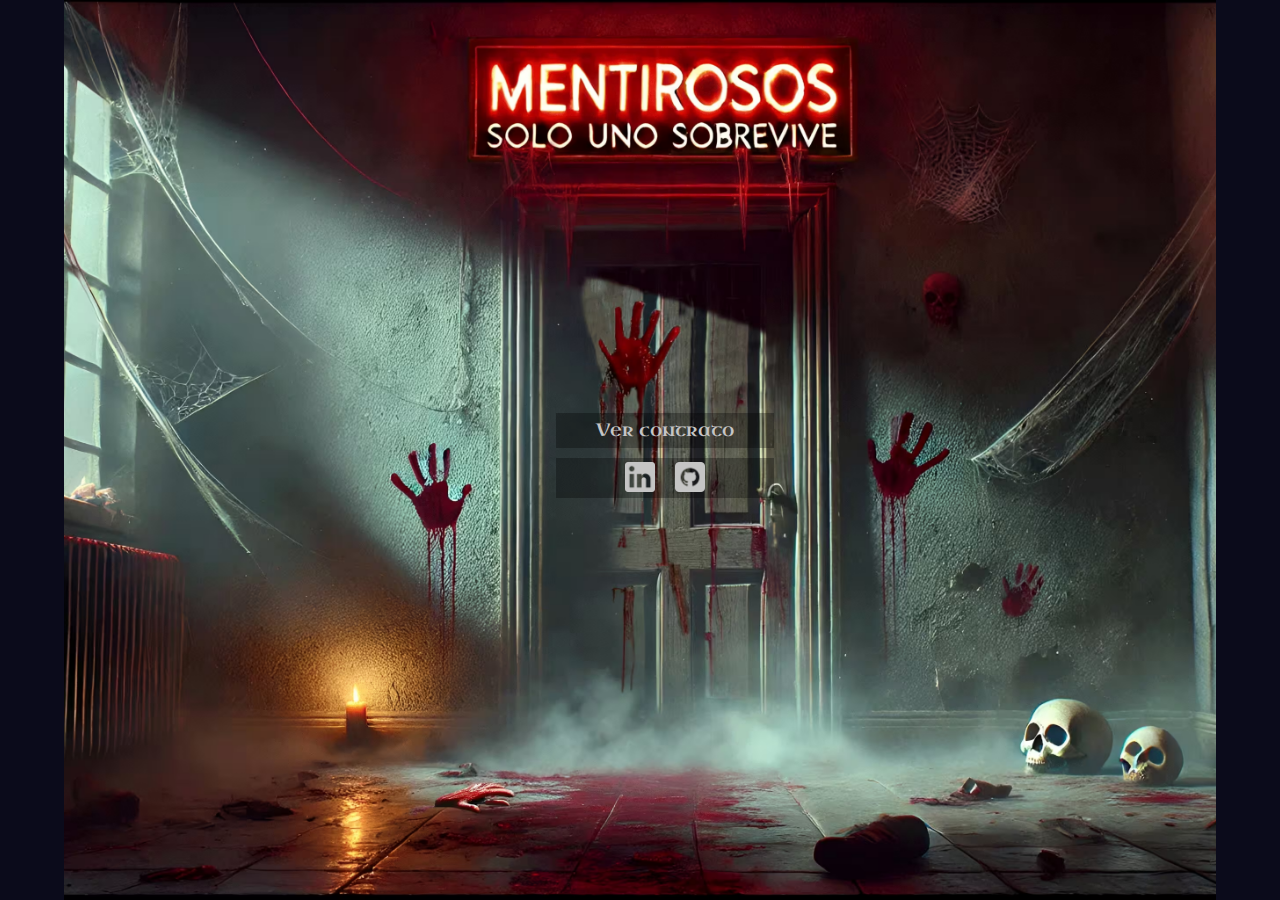
<file: index.html>
<!DOCTYPE html>
<html lang="en">
<head>
    <meta charset="UTF-8">
    <meta name="viewport" content="width=device-width, initial-scale=1.0">
    <link rel="stylesheet" href="css/style.css">
    <link rel="preconnect" href="https://fonts.googleapis.com">
    <link rel="preconnect" href="https://fonts.gstatic.com" crossorigin>
    <link href="https://fonts.googleapis.com/css2?family=Uncial+Antiqua&display=swap" rel="stylesheet">

    <link rel="preconnect" href="https://fonts.googleapis.com">
    <link rel="preconnect" href="https://fonts.gstatic.com" crossorigin>
    <link href="https://fonts.googleapis.com/css2?family=Dancing+Script:wght@400..700&family=Montserrat:ital,wght@0,100..900;1,100..900&display=swap" rel="stylesheet">
    <link rel="icon" href="../images/icon.ico" type="image/x-icon">
    <title>Mentiroso - Menú</title>
</head>
<body>
    <main id="main" class="main-menu">
        <div id="fondoNuevo" class="fondo">
            <div id="botones" class="botones-menu">
                <div id="btn-jugar" class="fondo-btn">
                    <p id="jugar">Jugar</p>
                </div>
                <div id="btn-contrato" class="fondo-btn">                   
                    <p id="como-jugar">Ver contrato</p>
                </div> 
                <div class="fondo-btn redes-btn">                   
                    <a id="linkedin-btn" href="https://www.linkedin.com/in/santiago-santos-05b102237/" target="_blank" >
                        <img  src="images/linkedin.png" alt="icono-linkedin" >
                    </a>

                    <a id="github-btn" href="https://github.com/San73-S/San73-S.github.io" target="_blank" >
                        <img src="images/github.png" alt="icono-github" >
                    </a>
                </div>               
            </div>  
            <div id="instructivo" class="instrucciones">
                <div id="cerrar">
                    <p>Contrato</p>
                    <img src="images/cerrar.png" alt="">
                </div>
                <div><p>En este juego de cartas 1vs1, solo sobrevivirá uno. <br>El objetivo del juego es descubrir si tu oponente está mintiendo. <br>Ya que deberan tirar cartas de la figura que toque en la ronda. <br>Pero ojo! que no siempre tendrán cartas de la figura seleccionada para tirar. 
                <br>Que no te atrapen mintiendo, o <i>perderás</i> una de tus vidas... o quizás, <i>tu vida</i>  literalmente.</p>
                <p class="msj"><br>Pulsa <i>'Espacio'</i> para acusar a tu oponente de <i>Mentiroso</i>.</p>
                </div>
                <div>
                    <form action="">
                        <input id="nombre-jugador" type="text" placeholder="Santos">
                        <button id="btn-form" >Firmar</button>
                    </form>
                </div>
            </div>          
        </div>

        <div id="carga" class="pantalla-carga">
            <img src="images/tambo2.gif" alt="">
            
            <p>- Debes estar muy necesitado de dinero para presentarte aquí. ¿Ya leíste el contrato? <br>No te puedo dejar salir si no ganas. Pero, si lo logras, la recompensa será tuya. <br>Solo tendrás que <i>ocuparte</i> de ella...</p>

            <button id="comenzar"><a href="html/mentiroso.html">+ Sí, estoy listo.</a></button>
        </div>
        
    </main>
    <audio id="efectos-sonido" src=""></audio>
    <audio id="ambiente" src="audio/ambiente1.mp3"></audio>
    <script src="js/index.js"></script>
</body>
</html>
</file>
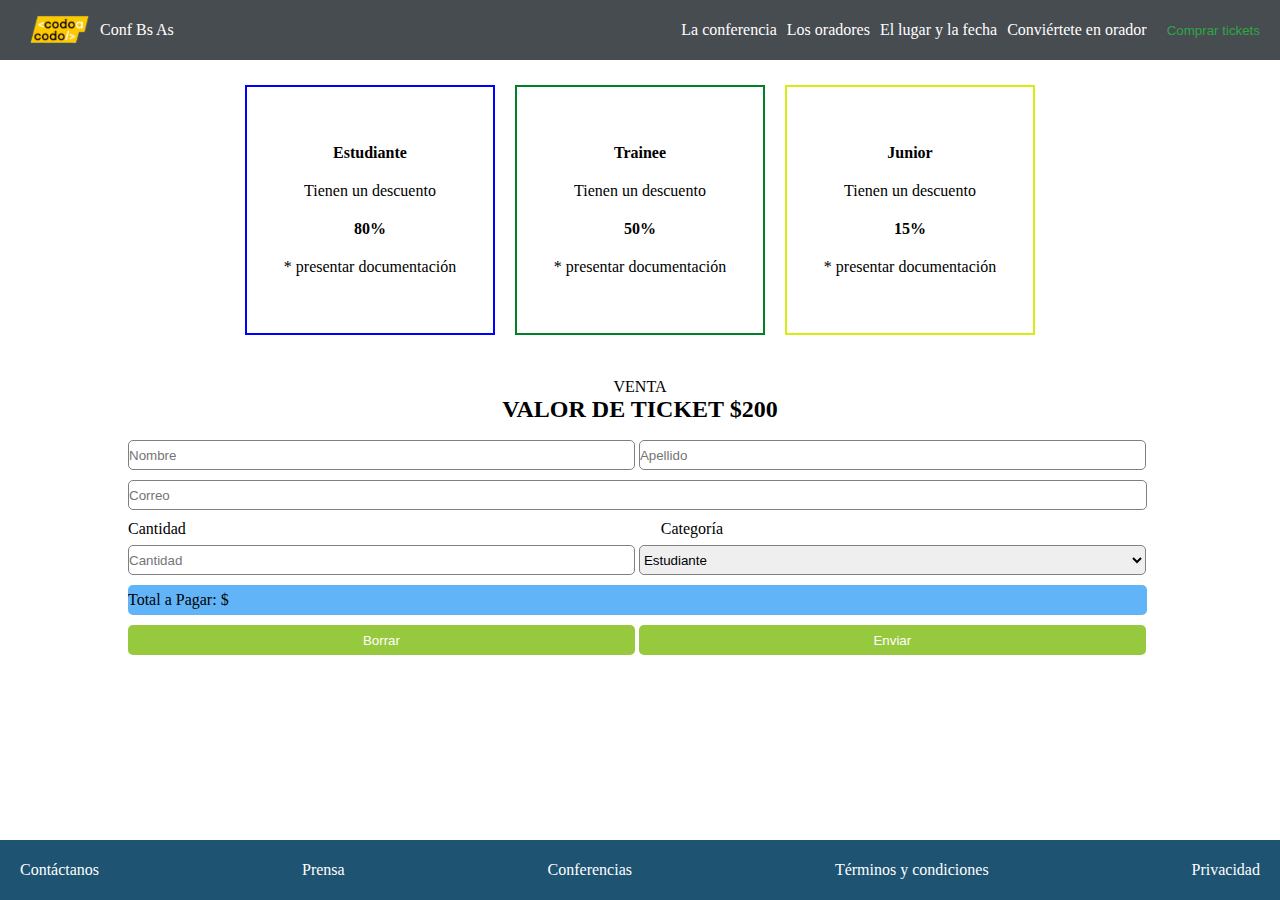
<file: tickets.html>
<!DOCTYPE html>
<html lang="en">
<head>
    <meta charset="UTF-8">
    <meta name="viewport" content="width=device-width, initial-scale=1.0">
    <title>Comprar tickets</title>
    <link rel="stylesheet" href="styleTickets.css">
</head>
<body>
    <div class="contenedor">
        <header>
            <div class="logo">
                <img src="images/codoacodo.png" alt="">
                <p><a href="index.html">Conf Bs As</a></p>
            </div>
            <nav>
                <ul>
                    <li><a href="index.html">La conferencia</a></li>
                    <li><a href="index.html">Los oradores</a></li>
                    <li><a href="index.html">El lugar y la fecha</a></li>
                    <li><a href="index.html">Conviértete en orador</a></li>
                </ul>
                <button>Comprar tickets</button>
            </nav>
        </header>
        <div class="descuentos">
            <div class="estudiante">
                <h4>Estudiante</h4>
                <p>Tienen un descuento</p>
                <h4>80%</h4>
                <p>* presentar documentación</p>
            </div>
            <div class="Trainee">
                <h4>Trainee</h4>
                <p>Tienen un descuento</p>
                <h4>50%</h4>
                <p>* presentar documentación</p>
            </div>
            <div class="Junior">
                <h4>Junior</h4>
                <p>Tienen un descuento</p>
                <h4>15%</h4>
                <p>* presentar documentación</p>
            </div>
        </div>
        <div class="venta">
            <p>VENTA</p>
            <h2>VALOR DE TICKET $200</h2>
        </div>
        <div class="datos">
            <form action="">
                <div class="nombreyapellido">
                    <input type="text" placeholder="Nombre" id="nombre">
                    <input type="text" placeholder="Apellido" id="apellido">
                </div>
                <input type="email" placeholder="Correo" id="correo">
                <div class="cantycat">
                    <label for="cantidad">Cantidad</label>
                    <label for="categoria">Categoría</label>
                </div>
                <div class="categoria">
                    <input type="number" id="cantidad" name="cantidad" placeholder="Cantidad">
                    <select name="categoria" id="categoria">
                        <option value="Estudiante">Estudiante</option>
                        <option value="Trainee">Trainee</option>
                        <option value="Junior">Junior</option>
                    </select>
                </div>
                <div class="total"><p id="total">Total a Pagar: $</p></div>
                <input type="reset" value="Borrar" onclick="borrarContenido()">
                <button onclick="obtenerValores()" class="boton">Enviar</button>
            </form>
            
        </div>


        <footer>
            <a href="#">Contáctanos</a>
            <a href="#">Prensa</a>
            <a href="#">Conferencias</a>
            <a href="#">Términos y condiciones</a>
            <a href="#">Privacidad</a>
        </footer>


    </div>

    <script src="script.js"></script>
</body>
</html>
</file>
<file: css/style.css>
.uncial-antiqua-regular {
    font-family: "Uncial Antiqua", system-ui;
    font-weight: 400;
    font-style: normal;
}  

.dancing-script {
    font-family: "Dancing Script", cursive;
    font-optical-sizing: auto;
    font-weight: 500;
    font-style: normal;
}


*{
    padding: 0;
    margin: 0;
}

.main-menu{
    width: 100vw;
    height: 100vh;
    display: flex;
    justify-content: center;
    background-color: #0b0b1b;
    overflow: hidden;
}

.fondo{
    width: 90%;
    background-image: url("../images/menuFondo1.avif");
    background-size: cover;
    background-repeat: no-repeat;
    background-position: center;  
    display: flex;
    justify-content: center;
    align-items: center;
    transform-origin: center center;
}


.botones-menu{
    margin-left:49px;
    width: 218px;
}

.fondo-btn{
    height: 35px;
    background-color: rgba(0, 0, 0, 0.3);
    margin-top: 10px;
    display: flex;
    justify-content: center;
    align-items: center;
}

.fondo-btn:first-child{
    display: none;
}

.fondo-btn p{
    text-decoration: none;
    color: #c5c5c5;
    font-size: 18px;
    font-family: "Uncial Antiqua", system-ui;
    position: relative;
    z-index: 20;
}

.redes-btn{
    height: 40px; 
    gap: 20px;
}

.fondo-btn img{
    margin-top: 3px;
    width: 30px;
}

.fondo-btn img:hover{
    scale: 1.1;
}

.fondo-btn p:hover{
    scale: 1.1;
    cursor: pointer;
}

.instrucciones{
    width: 320px;
    padding: 15px;
    border-radius: 15px;
    z-index: 50;
    margin-left:49px;
    background-color: #0b0b1bb7;      
    color: #c5c5c5;
    display: none;
    flex-direction: column;
    justify-content: space-between;
    align-items: center;
    box-sizing: border-box;  
    position: absolute;   
    border: 1px solid #79797979;
    box-shadow: 0px 0px 100px #000000;
    animation: zoomInsAbrir 1s ease-in forwards;
}

.instrucciones p{
    font-family: Georgia, 'Times New Roman', Times, serif;
    font-weight: 300;
    font-size: 16px;
    text-align: left;
    line-height: 1.3;
    text-shadow: 2px 1px 2px black;
}

.instrucciones p i{
    color: rgb(197, 27, 27);
    font-weight: 600;
}

.msj i{
    color: rgb(248, 165, 40) !important; 
    font-weight: 600;
}

.msj i:last-child{
    font-family: "Uncial Antiqua", system-ui;
    letter-spacing: 2px;
}

#cerrar{
    align-self: flex-end;
    width:65%;
    display: flex;
    justify-content: space-between;    
}

#cerrar p{
    height: 30px;
    font-family: "Dancing Script", cursive;
    font-size: 25px;
    letter-spacing: 2px;  
    text-shadow: 1px 1px 3px rgb(197, 27, 27);  
    border-bottom: 1px solid red;
    margin-bottom: 5px;    
}

#cerrar img{
    width: 15px;
    height: 15px;
    cursor: pointer;
}

form input{
    width: 110px;
    background-color: rgba(0, 0, 0, 0);
    border: none;
    border-bottom: 1px solid rgb(139, 139, 139);
    color: rgb(197, 27, 27);
    font-family: "Dancing Script", cursive;
    font-size: 25px;
    text-align: center;
    border-radius: 5px;
}

input:focus{
    outline: none;
}

.incompleto{
    outline: 1px solid red;
}

form button{
    width: 70px;
    height: 20px;
    border: none;
    border-radius: 3px;
    font-weight: bold;
    cursor: pointer;
    margin: 10px;
    background-color: #b0b0b0;
}

form button:hover{
    background-color: white;
}

@keyframes zoomCentro{
    0% {
        transform: scale(1);
        opacity: 1;
        transform-origin: center center;
    }
    100% {
        transform: scale(3);
        opacity: 0;
        transform-origin: center center;
    }
}

@keyframes zoomInsAbrir{
    0% {
        transform: scale(0.5);
        opacity: 0;
        transform-origin: center center;
    }
    100% {
        transform: scale(1.5);
        opacity: 1;
        transform-origin: center center;
    }
}

@keyframes zoomInsCerrar{
    0% {
        transform: scale(1.5);
        opacity: 1;
        transform-origin: center center;
    }
    100% {
        transform: scale(0.5);
        opacity: 0;
        transform-origin: center center;
    }
}

.zoom{
    animation: zoomCentro 3s ease-in-out forwards;
}

.pantalla-carga{
    display: none;
    width: 90%;
    height: 65vh;
    position: absolute;
    z-index: 5;
    flex-direction: column;
    justify-content: space-evenly;
    align-items: center;
}

.pantalla-carga button{
    width: 250px;
    height: 40px;
    display: inline;
    opacity: 0;
    background-color: #b0b0b0;
    border: none;
    border-radius: 5px;
}

.pantalla-carga button a{
    font-size: 20px;
    text-decoration: none;
    color: #0b0b1b;
    padding: 10px 29px;
    margin-left: -6px;
}

.pantalla-carga button:hover{
    border: 1px solid #b0b0b0;
    background-color: #0b0b1b;
}

.pantalla-carga button a:hover{
    color: #b0b0b0;
    opacity: 1;
}

.pantalla-carga img{
    width: 100px;
    animation: girar 6s linear infinite;   
    animation-delay: 1s; 
}

.pantalla-carga p{
    font-size: 20px;
    color: #c5c5c5;
    font-family: Georgia, 'Times New Roman', Times, serif;
    font-weight: 300;
}

.pantalla-carga p i{
    color: rgb(197, 27, 27);
}

@keyframes girar {
    0% {
        transform: rotate(0deg);
    }
    100% {
        transform: rotate(360deg);
    }
}











/*ESTILOS PAGINA DEL JUEGO*/


#fondo-main{
    height: 100vh;

    display: grid;
    grid-template-columns: 100px 1fr 500px 1fr 100px;
    grid-template-rows: 100px 1fr .7fr 1fr;

    background-image: url(../images/fondo1.avif);
    background-size: cover;
    background-position: bottom;
    overflow: hidden;
}

.menu{
    grid-column: 1/2;
    display: flex;
    justify-content: center;
    align-items: center;
}

.menu img{
    width: 45PX;
    cursor: pointer;
}


.container-cartas-rival{
    grid-column: 3/4;
    grid-row: 2;
    position: relative;
    display: flex;
    flex-direction: column;
    justify-content: end;
    align-items: center;
}

.container-vidas-rival{
    grid-column: 4/5;
    grid-row: 2;
    display: flex;
    flex-direction: column;
    justify-content: end;
    align-items: start;
    gap: 10px;
}

.container-vidas-rival p{
    width: 220px;
    color: white;
    font-size: 35px;
    font-weight: bold;
    font-family: Cambria, Cochin, Georgia, Times, 'Times New Roman', serif;
    border-bottom: 2px solid rgba(204, 199, 199, 0.45);
}

.icono-vida-rival, .icono-vida-propias{
    width: 40px;
} 

.container-palo{
    grid-column: 2/3;
    grid-row: 3;
    display: flex;
    justify-content: end;
    align-items: end;
}

.container-mazo{
    grid-column: 3/4;
    grid-row: 3;
    display: flex;
    justify-content: center;
    align-items: end;
    position: relative;
}

#carta-mazo{
    width: 90px;
    display: none;
    object-fit: cover;
    z-index: 20;
}

.levantar{
    transform: rotateX(90deg); 
    animation: levantar 2s ease-out forwards;
}

.rotar{
    animation: rotarY 2.5s ease-out forwards;
}


#container-texto {
    position: absolute; 
    top: 50%;
    left: 50%; 
    transform: translate(-50%, -50%); 
    z-index: 30;
}

#container-texto h1{
    font-size: 10px;
    letter-spacing: 5px;
    color: white;
    text-shadow: 1px 0px 0 black;
    opacity: 0;
}

.container-vidas-propias{
    grid-column: 2/3;
    grid-row: 4;
    display: flex;
    flex-direction: column;
    justify-content: end;
    align-items: center;
    gap: 10px;
    margin-bottom: 15px;
}

.container-vidas-propias p{
    width: 220px;
    color: white;
    font-size: 35px;
    font-weight: bold;
    font-family: Cambria, Cochin, Georgia, Times, 'Times New Roman', serif;
    border-bottom: 2px solid rgba(204, 199, 199, 0.45);
}

.container-cartas-propias{
    grid-column: 3/4;
    grid-row: 4;
    position: relative;
    display: flex;
    justify-content: center;
    align-items: center;
    top: 15%;
}

.container-leyenda{
    grid-column: 4/6;
    grid-row: 4;
    display: flex;
    justify-content: start;
    align-items: end;
}

.leyenda-fondo{
    width: 100%;
    height: 40px;
    display: flex;
    justify-content: center;
    align-items: center;
    clip-path: polygon(0 0, 100% 0, 100% 100%, 50px 100%);
    background-color: rgba(0, 0, 0, 0.48);    
}

.container-leyenda p{
    color: white;  
    margin-left: 15px; 
    font-family: Cambria, Cochin, Georgia, Times, 'Times New Roman', serif;
}

.cartas-rival{
    display: inline;
    position: absolute;   
    width: 65px;
    height: 115px;
}

.cartas-rival:first-child{
    z-index: 10;
    left: 29.5%;   
    animation: mover-primer-carta-rival 3s ease-in-out forwards;
}

.cartas-rival:nth-child(2){
    z-index: 20;
    left: 37%;
    animation: mover-segunda-carta-rival 2.5s ease-in-out forwards;
}

.cartas-rival:nth-child(3){
    z-index: 30;
}

.cartas-rival:nth-child(4){
    z-index: 40;
    right: 37%;
    animation: mover-cuarta-carta-rival 2.5s ease-in-out forwards;
}

.cartas-rival:last-child{
    z-index: 50;
    right: 29.5%;
    animation: mover-quinta-carta-rival 3s ease-in-out forwards;
}

.cartas-propias{
    display: inline;
    position: absolute;   
    width: 125px;
    height: 200px;   
}

.cartas-propias img, .cartas-rival img{
    width: 100%;    
}

.cartas-propias img{
    border-radius: 5%;
    box-shadow: -5px 7px 10px rgba(0, 0, 0, 0.5);
}

.cartas-propias:hover{
    top: 0%;
    z-index: 100;
    scale: 1.05;
    cursor: pointer;    
}

.cartas-propias:first-child{
    z-index: 10;
    left: 12.5%;   
    animation: mover-primer-carta 3s ease-in-out forwards;    
}

.cartas-propias:nth-child(2){
    z-index: 20;
    left: 25%;
    animation: mover-segunda-carta 2.5s ease-in-out forwards;
}

.cartas-propias:nth-child(3){
    z-index: 30;
}

.cartas-propias:nth-child(4){
    z-index: 40;
    right: 25%;
    animation: mover-cuarta-carta 2.5s ease-in-out forwards;
}

.cartas-propias:last-child{
    z-index: 50;
    right: 12.5%;
    animation: mover-quinta-carta 3s ease-in-out forwards;
}


/*ANIMACION DE ABANICO DE CARTAS*/

@keyframes mover-primer-carta {
    0% {
        transform: translateX(127px);
    }
    50%{
        transform: translatex(-10px)
    }
    100% {  
        transform-origin: right bottom;
        transform: rotate(-10deg);        
    }
}

@keyframes mover-segunda-carta {    
    0% {
        transform: translateX(64px);
    }
    75%{
        transform: translatex(-10px)
    }
    100% {  
        transform-origin: right bottom;
        transform: rotate(-3deg);        
    }
}

@keyframes mover-cuarta-carta {    
    0% {
        transform: translateX(-64px);
    }
    75%{
        transform: translatex(10px)
    }
    100% {  
        transform-origin: left bottom;
        transform: rotate(3deg);        
    }
}

@keyframes mover-quinta-carta {
    0% {
        transform: translateX(-127px);
    }
    50%{
        transform: translatex(10px)
    }
    100% {  
        transform-origin: left bottom;
    transform: rotate(10deg);       
    }
}

/*-------------------Animacion cartas rival----------------------------------------*/

@keyframes mover-primer-carta-rival {
    0% {
        transform: translateX(70px);
    }
    50%{
        transform: translatex(-10px)
    }
    100% {  
        transform-origin: right bottom;
        transform: rotate(-10deg);        
    }
}

@keyframes mover-segunda-carta-rival {    
    0% {
        transform: translateX(34px);
    }
    75%{
        transform: translatex(-10px)
    }
    100% {  
        transform-origin: right bottom;
        transform: rotate(-3deg);        
    }
}

@keyframes mover-cuarta-carta-rival {    
    0% {
        transform: translateX(-40px);
    }
    75%{
        transform: translatex(10px)
    }
    100% {  
        transform-origin: left bottom;
        transform: rotate(3deg);        
    }
}

@keyframes mover-quinta-carta-rival  {
    0% {
        transform: translateX(-77px);
    }
    50%{
        transform: translatex(10px)
    }
    100% {  
        transform-origin: left bottom;
    transform: rotate(10deg);       
    }
}

/*     ANIMACION DE MOSTRAR CARTA DEL MAZO       */
@keyframes levantar {
    0% {
        transform: rotateX(90deg); 
    }
    50% {
        transform: rotateX(45deg); 
    }
    100% {
        transform: rotateX(0deg);
    }
}

@keyframes rotarY {
    from {
        transform: rotateY(0deg);
    }
    to {
        transform: rotateY(360deg);
    }
}









/*PROPIEDADES PARA CARTEL DE SWEET*/

.estilosTitulo{
    position: absolute;
    top: 30px;
    left: 50%;
    transform: translateX(-50%);
}

.estiloBotonSi{
    position: relative;
    right: 5px;
    top: 40px;
}

.estiloBotonNo{
    position: relative;
    left: 5px;
    top: 40px;
}

.estiloBotonSi2{
    position: relative;
    right: 5px;
    top: 55px;
}

.estiloBotonNo2{
    position: relative;
    left: 5px;
    top: 55px;
}

.fondoReiniciar{
    width: 50%;
    height: 250px;
    background-color: rgba(0, 0, 0, 0);
    background-image: url(../images/fondoReiniciar.png);
    background-size: contain ;
    background-repeat: no-repeat;
    background-position: center;
    color: white;
}
</file>
<file: styleTickets.css>
* {
	padding: 0;
	margin: 0;
	box-sizing: border-box;
}

.contenedor{
    width: 100%;
    height: 100vh;
    
    
}

body{
    width: 100%;
    height: 100vh;

    position: absolute;
}

/* Header */
header{
    width: 100%;
    height: 60px;
    display: flex;
    justify-content: space-between;
    padding: 20px;
    background-color: #353a40e8;
    color: white;
    
    align-items: center;
}

.logo{
    display: flex;
    
    align-items: center;
}

.logo img{
    width: 80px;
}

.logo a{
    text-decoration: none;
    color: white;
}


nav{   
    display: flex;
    gap: 20px;
    
}

nav ul{
    display: flex;
    gap:10px;   
    list-style: none;
}
nav ul li a{
    text-decoration: none;
    color: white;
}


header button{
    color: #2ca744 ;
    background-color: transparent;
    border-style: none;
}

/* Footer */
footer{
    height: 60px;
    background: rgba(30,83,114,1);

    display: flex;
    justify-content: space-between;
    align-items: center;
    padding: 20px;
}


footer a{
    color: white;
    text-decoration: none;

    
}


/* Descuentos */
.descuentos{
    
    height: 300px;
    width: 100%;

    display: flex;
    align-items: center;
    justify-content: center;
    text-align: center;

    padding: 50px;
    gap: 20px;
    
}

.descuentos .estudiante{
    background-color: white;
    height: 250px;
    width: 250px;
    border: blue 2px solid;
    padding: 10px;

    display: flex;
    align-items: center;
    justify-content: center;
    flex-direction: column;
    
}

.descuentos .Trainee{
    background-color: white;
    height: 250px;
    width: 250px;
    border: rgb(3, 129, 39) 2px solid;
    padding: 10px;

    display: flex;
    align-items: center;
    justify-content: center;
    flex-direction: column;
}

.descuentos .Junior{
    background-color: white;
    height: 250px;
    width: 250px;
    border: rgb(213, 238, 16) 2px solid;
    padding: 10px;

    display: flex;
    align-items: center;
    justify-content: center;
    flex-direction: column;
}

.descuentos p,h4{
    margin: 10px;
}

/* VENTA */

.venta{
    
    height: 80px;
    width: 100%;

    text-align: center;
    display: flex;
    justify-content: center;
    flex-direction: column;
}

/* Datos */

.datos{
    
    height: 400px;

    display: flex;
    align-items: center;
    justify-content: center;
}

.datos form{
   
    height: 400px;
    width: 80%;
}

.datos .nombreyapellido{
    
    height: 40px;
    width: 100%;
}

.datos .nombreyapellido input{
    width: 49.5%;
    height: 30px;
    border-radius: 5px;
    border: 1px gray solid;
}

.datos input[type="email"]{
    width: 99.5%;
    height: 30px;
    margin-bottom: 10px;
    border-radius: 5px;
    border: 1px gray solid;
}

.datos .cantycat{
    
    height: 25px;
    width: 100%;
}

.datos .cantycat label:nth-child(2){
    margin-left: 46%;
}

.datos .categoria{
    height: 40px;
    width: 100%;
}

.datos .categoria input,select{
    width: 49.5%;
    height: 30px;
    border-radius: 5px;
    border: 1px gray solid;
}

.total{
    width: 99.5%;
    height: 30px;
    background-color: rgb(98, 180, 248);
    display: flex;
    align-items: center;
    border-radius: 5px;
}

input[type="reset"], .boton{
    width: 49.5%;
    height: 30px;
    margin-top: 10px;
    background-color: #96c93e;
    border: none;
    border-radius: 5px;
    color: white;
    cursor: pointer;
}

input[type="reset"]:hover, .boton:hover{
    border: 2px gray solid;
}
</file>
